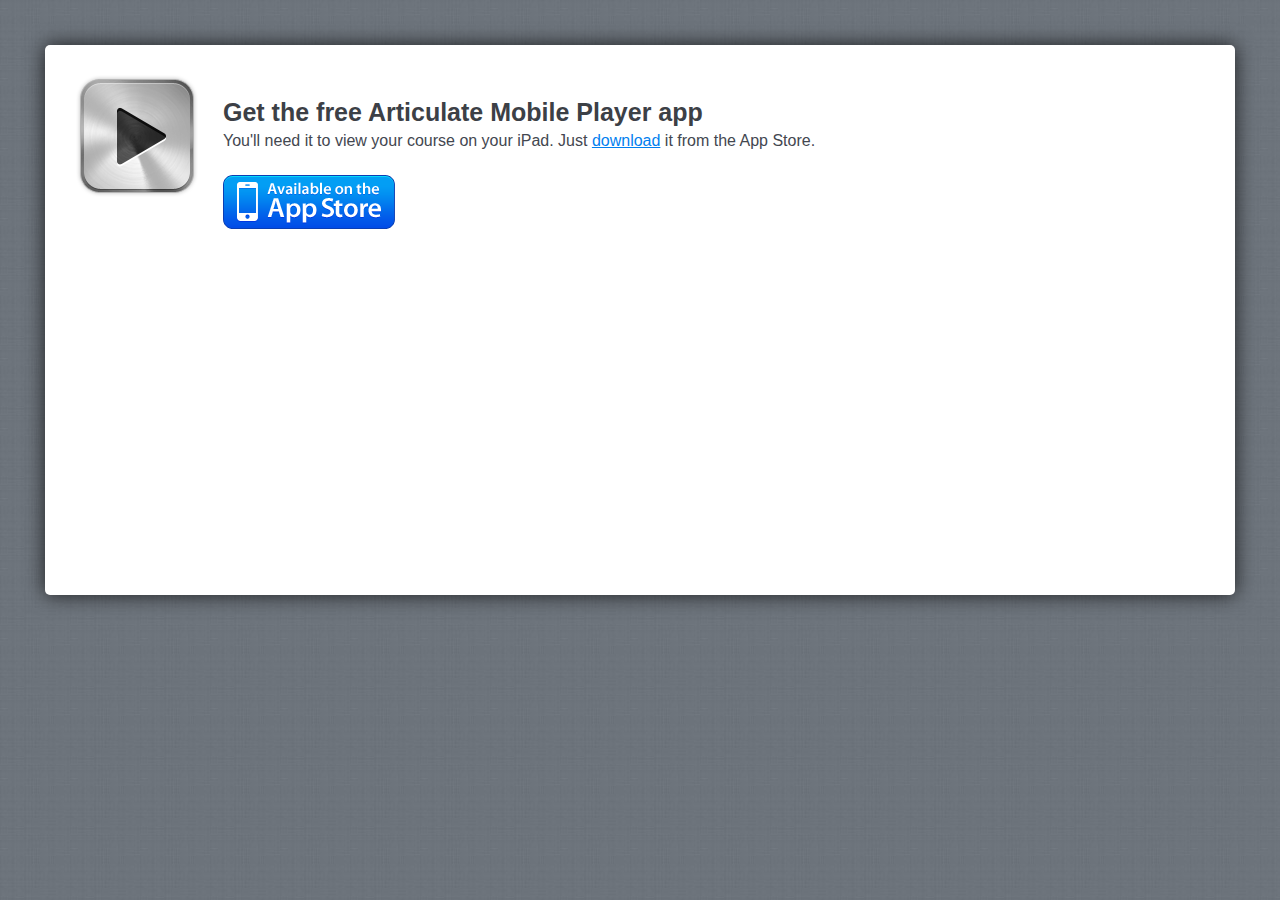
<file: mobile/mobileinstall.html>
<!DOCTYPE html PUBLIC "-//W3C//DTD XHTML 1.0 Transitional//EN" "http://www.w3.org/TR/xhtml1/DTD/xhtml1-transitional.dtd">
<html xmlns="http://www.w3.org/1999/xhtml" xml:lang="en" lang="en">
<head>
	<title>Summative Assessment</title>
			
	<!-- META -->
	<meta http-equiv="content-type" content="text/html; charset=utf-8">
	<meta name="viewport" content="width=device-width; initial-scale=1.0; maximum-scale=1.0; user-scalable=0;">

	<style>
		html,body,div,h1,p,a{margin:0;padding:0;border:0;font-weight:inherit;font-style:inherit;font-size:100%;font-family:inherit;vertical-align:baseline}
		a img{border:0; width 290}
		body{font-family:Helvetica,Arial,Verdana,sans-serif;line-height:1.5;color:#434750;background:#737d85;position:relative;font-size:75%}
		h1{font-size:3em;line-height:1;margin-bottom:.5em;font-weight:400;color:#434750}
		a,a:focus,a:hover{color:#434750;text-decoration:none;outline:0}
		.button{float:left;font-size:14px;font-weight:700;color:#fff;text-shadow:0 -1px 0 rgba(0,0,0,.75);padding:5px 22px 0;height:25px;border:1px solid #010101;-webkit-box-shadow:0 1px 0 rgba(255,255,255,.12),inset 0 1px 0 rgba(255,255,255,.25);-webkit-border-radius:5px;background:-webkit-gradient(linear,left top,left bottom,from(#5d636b),to(#25272a),color-stop(.5,#494e54),color-stop(.51,#35393d))}
		body.launch{background:url(linen_background.jpg) repeat}
		div.container{background:#fff;height:490px;margin:45px;padding:30px;-webkit-border-radius:5px;-webkit-box-shadow:0 0 20px rgba(0,0,0,.75)}
		div.screenshot{float:right;width:390px;padding-left:20px;padding-bottom:10px}
		div.screenshot img{-webkit-box-shadow:0 8px 6px -2px rgba(0,0,0,.2); width: 360px;}
		div.container div.launch_meta{float:left;width:450px}
		div.container h1{color:#3c4046;font-weight:700;font-size:25px;line-height:1.2em;font-family:'Helvetica Neue',Helvetica,Arial}
		div.container p{font-size:16px;line-height:1.4em;font-family:'Helvetica Neue',Helvetica,Arial;margin:0 0 1.4em}
		div.container a.button{font-size:20px;color:#fff;background:#0272ed;text-shadow:0 1px 0 rgba(11,62,180,1);padding:5px 22px 12px;border:1px solid #0b3eb4;-webkit-box-shadow:0 1px 0 rgba(255,255,255,.12),inset 0 1px 0 rgba(255,255,255,.25);-webkit-border-radius:5px;background:-webkit-gradient(linear,left top,left bottom,from(#039ef4),to(#0b3eb4))}
		div.mobile_app{padding-left:148px;padding-top:20px}
		div.mobile_app h1{margin:0;line-height:1.4em}
		div.mobile_app a{color:#027fef;text-decoration:underline}
		div.container a.app_store{width:172px;height:54px;text-indent:-9000px;display:block;background:url(app_store.png)}
		@media only screen and (max-device-width:1024px) and (orientation:portrait){
			div.container{height:750px}
			div.screenshot{width:290px}
			div.screenshot img{width:290px}
			div.container div.launch_meta{float:left;width:300px}
			div.mobile_app h1{font-size:24px}
		}

	</style>
	<script>
		var g_strHash = document.location.hash;
		document.location.hash = "";
		
		function InstallApp()
		{
			setTimeout(RedirectLaunchPage, 50);
			
			var strAppUrl = "itms-apps://itunes.apple.com/us/app/articulate-mobile-player/id505546381?ls=1&mt=8";
			
			document.location = strAppUrl;
			
			return false;
		}
		
		function RedirectLaunchPage()
		{
			document.location = "../amplaunch.html" + g_strHash;
		}
	</script>
	
</head>

<body class="launch">

	<div class="wrap">
		<div class="container">
			<a href="#" onclick="return InstallApp()"><img style="position:absolute;" src="mobile_icon.png"></img></a>
			<div class="mobile_app">
				<h1>Get the free Articulate Mobile Player app</h1>
				<p>You'll need it to view your course on your iPad. Just <a href="#" onclick="return InstallApp()" title="Download the Articulate Mobile Player app">download</a> it from the App Store.</p>
				<a href="#" onclick="return InstallApp()" class="app_store">Available on the App Store</a>
			</div>
		</div>
	</div>
</body>

</html>
</file>
